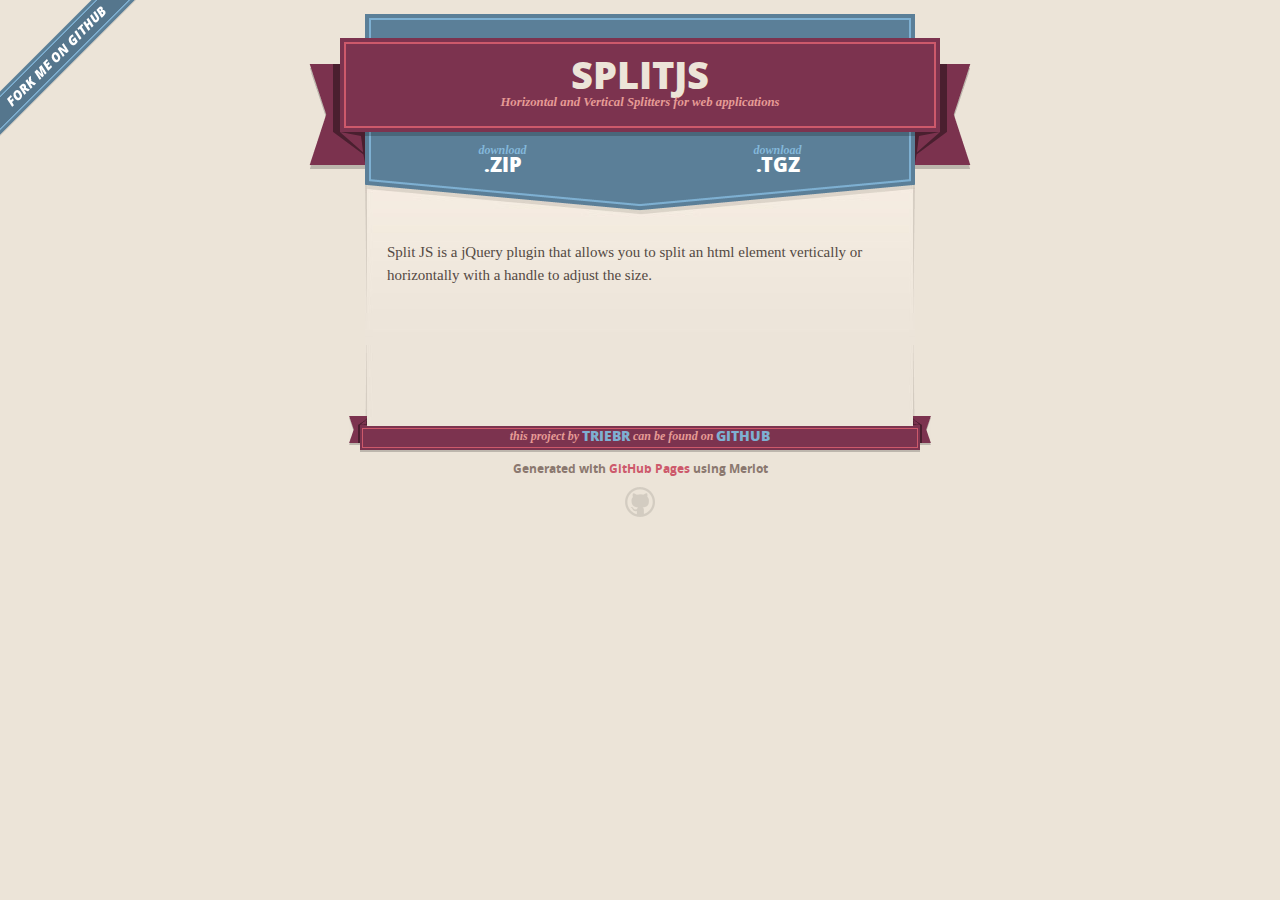
<file: index.html>
<!DOCTYPE html>
<html>
  <head>
    <meta charset='utf-8'>
    <meta http-equiv="X-UA-Compatible" content="chrome=1">
    <meta name="viewport" content="width=640">

    <link rel="stylesheet" href="stylesheets/core.css" media="screen">
    <link rel="stylesheet" href="stylesheets/mobile.css" media="handheld, only screen and (max-device-width:640px)">
    <link rel="stylesheet" href="stylesheets/pygment_trac.css">

    <script type="text/javascript" src="javascripts/modernizr.js"></script>
    <script type="text/javascript" src="https://ajax.googleapis.com/ajax/libs/jquery/1.7.1/jquery.min.js"></script>
    <script type="text/javascript" src="javascripts/headsmart.min.js"></script>
    <script type="text/javascript">
      $(document).ready(function () {
        $('#main_content').headsmart()
      })
    </script>
    <title>Splitjs by TrieBr</title>
  </head>

  <body>
    <a id="forkme_banner" href="https://github.com/TrieBr/SplitJS">View on GitHub</a>
    <div class="shell">

      <header>
        <span class="ribbon-outer">
          <span class="ribbon-inner">
            <h1>Splitjs</h1>
            <h2>Horizontal and Vertical Splitters for web applications</h2>
          </span>
          <span class="left-tail"></span>
          <span class="right-tail"></span>
        </span>
      </header>

      <section id="downloads">
        <span class="inner">
          <a href="https://github.com/TrieBr/SplitJS/zipball/master" class="zip"><em>download</em> .ZIP</a><a href="https://github.com/TrieBr/SplitJS/tarball/master" class="tgz"><em>download</em> .TGZ</a>
        </span>
      </section>


      <span class="banner-fix"></span>


      <section id="main_content">
        <p>Split JS is a jQuery plugin that allows you to split an html element vertically or horizontally with a handle to adjust the size.</p>
      </section>

      <footer>
        <span class="ribbon-outer">
          <span class="ribbon-inner">
            <p>this project by <a href="https://github.com/TrieBr">TrieBr</a> can be found on <a href="https://github.com/TrieBr/SplitJS">GitHub</a></p>
          </span>
          <span class="left-tail"></span>
          <span class="right-tail"></span>
        </span>
        <p>Generated with <a href="http://pages.github.com">GitHub Pages</a> using Merlot</p>
        <span class="octocat"></span>
      </footer>

    </div>

    
  </body>
</html>
</file>
<file: stylesheets/core.css>
@import url("screen.css");
@import url("non-screen.css") handheld;
@import url("non-screen.css") only screen and (max-device-width:640px);
</file>
<file: stylesheets/mobile.css>
/* Generated by Font Squirrel (http://www.fontsquirrel.com) on February 9, 2012 */


@font-face {
  font-family: 'Open Sans';
  src: url('../fonts/opensans-regular-webfont.eot');
  src: url('../fonts/opensans-regular-webfont.eot?#iefix') format('embedded-opentype'),
       url('../fonts/opensans-regular-webfont.woff') format('woff'),
       url('../fonts/opensans-regular-webfont.ttf') format('truetype'),
       url('../fonts/opensans-regular-webfont.svg#OpenSansRegular') format('svg');
  font-weight: normal;
  font-style: normal;
}

@font-face {
  font-family: 'Open Sans';
  src: url('../fonts/opensans-italic-webfont.eot');
  src: url('../fonts/opensans-italic-webfont.eot?#iefix') format('embedded-opentype'),
       url('../fonts/opensans-italic-webfont.woff') format('woff'),
       url('../fonts/opensans-italic-webfont.ttf') format('truetype'),
       url('../fonts/opensans-italic-webfont.svg#OpenSansItalic') format('svg');
  font-weight: normal;
  font-style: italic;
}

@font-face {
  font-family: 'Open Sans';
  src: url('../fonts/opensans-bold-webfont.eot');
  src: url('../fonts/opensans-bold-webfont.eot?#iefix') format('embedded-opentype'),
       url('../fonts/opensans-bold-webfont.woff') format('woff'),
       url('../fonts/opensans-bold-webfont.ttf') format('truetype'),
       url('../fonts/opensans-bold-webfont.svg#OpenSansBold') format('svg');
  font-weight: bold;
  font-style: normal;
}

@font-face {
  font-family: 'Open Sans';
  src: url('../fonts/opensans-bolditalic-webfont.eot');
  src: url('../fonts/opensans-bolditalic-webfont.eot?#iefix') format('embedded-opentype'),
       url('../fonts/opensans-bolditalic-webfont.woff') format('woff'),
       url('../fonts/opensans-bolditalic-webfont.ttf') format('truetype'),
       url('../fonts/opensans-bolditalic-webfont.svg#OpenSansBoldItalic') format('svg');
  font-weight: bold;
  font-style: italic;
}

@font-face {
  font-family: 'Open Sans';
  src: url('../fonts/opensans-extrabold-webfont.eot');
  src: url('../fonts/opensans-extrabold-webfont.eot?#iefix') format('embedded-opentype'),
       url('../fonts/opensans-extrabold-webfont.woff') format('woff'),
       url('../fonts/opensans-extrabold-webfont.ttf') format('truetype'),
       url('../fonts/opensans-extrabold-webfont.svg#OpenSansExtrabold') format('svg');
  font-weight: bolder;
  font-style: normal;
}


/* http://meyerweb.com/eric/tools/css/reset/ 
   v2.0 | 20110126
   License: none (public domain)
*/

html, body, div, span, applet, object, iframe,
h1, h2, h3, h4, h5, h6, p, blockquote, pre,
a, abbr, acronym, address, big, cite, code,
del, dfn, em, img, ins, kbd, q, s, samp,
small, strike, strong, sub, sup, tt, var,
b, u, i, center,
dl, dt, dd, ol, ul, li,
fieldset, form, label, legend,
table, caption, tbody, tfoot, thead, tr, th, td,
article, aside, canvas, details, embed, 
figure, figcaption, footer, header, hgroup, 
menu, nav, output, ruby, section, summary,
time, mark, audio, video {
  margin: 0;
  padding: 0;
  border: 0;
  font-size: 100%;
  font: inherit;
  vertical-align: baseline;
}
/* HTML5 display-role reset for older browsers */
article, aside, details, figcaption, figure, 
footer, header, hgroup, menu, nav, section {
  display: block;
}
body {
  line-height: 1;
}
ol, ul {
  list-style: none;
}
blockquote, q {
  quotes: none;
}
blockquote:before, blockquote:after,
q:before, q:after {
  content: '';
  content: none;
}
table {
  border-collapse: collapse;
  border-spacing: 0;
}

header, footer, section {
  display: block;
  position: relative;
}

/* STYLES */

div.shell {
  display: block;
  width: 640px;
  margin: 0 auto;
}

a#forkme_banner {
  display: none;
}

/* header */

header {
  position: relative;
  z-index: 2;
  margin: 0;
  max-width: 640px;
  top: 51px;
}

header span.ribbon-inner {
  position: relative;
  display: block;
  background-color: #cd596b;
  border: 8px solid #7c334f;
  padding: 6px;
  z-index: 1;
}

header span.left-tail, header span.right-tail {
  position: relative;
  display: block;
  width: 19px;
  height: 10px;
  background: transparent url(../images/ribbon-tail-sprite-2x.png) 0 0 no-repeat;
  position: absolute;
  bottom: -10px;
  z-index: 0;
}

header span.left-tail {
  background-position: 0 0;
  left: 0;
}

header span.right-tail {
  background-position: -19px 0;
  right: 0;
}

header h1 {
  background-color: #7c334f;
  font-size: 2em;
  font-weight: bolder;
  font-style: normal;
  text-transform: uppercase;
  color: #ece4d8;
  text-align: center;
  line-height:1;  
  padding: 14px 20px 0;
}

header h2 {
  background-color: #7c334f;
  font: bold italic .85em/1.5 Georgia, Times, “Times New Roman”, serif;
  color: #e69b95;
  padding-bottom: 14px;
  margin-top: -3px;
  text-align: center;
}

section#downloads {
  position: relative;
  display: block;
  height: 171px;
  width: 602px;
  padding-bottom: 150px;
  margin: 51px auto -250px;
  z-index: 1;
  background: transparent url(../images/shield.png) center 0 no-repeat;
}

section#downloads a {
  display: none;
}

span.banner-fix {
  background: transparent url(../images/shield-fallback.png) center top no-repeat;
  display: block;
  height: 31px;
  position: absolute;
  width: 640px;
  top: 20px;

}

section#main_content {
  z-index: 2;
  padding: 20px 40px 0;
  min-height:185px;
}

/* footer */

footer {
  background: none;
  padding-top: 104px;
  margin: -94px auto 40px;
  max-width:640px;
  text-align: center;
}

footer span.ribbon-outer {
  display: block;
  position: relative;
  border-bottom: 2px solid #bdb6ad;
}

footer span.ribbon-inner {
  position: relative;
  display: block;
  background-color: #cd596b;
  border: 8px solid #7c334f;
  padding: 6px;
  z-index: 1;
}

footer p {
  font-family: 'Open Sans', sans-serif;
  font-weight: bold;
  font-size: .6em;
  color: #8b786f;
}

footer a {
  color: #cd596b;
}

footer span.ribbon-inner p {
  background-color: #7c334f;
  margin: 0;
  color: #e69b95;
  font: bold italic 22px/1 Georgia, Times, “Times New Roman”, serif;
  height: auto;
  line-height: 1.1;
  padding: 20px 0px 10px;
}

footer span.ribbon-inner a {
  display: block;
  position: relative;
  bottom: 0;
  color: #7eb0d2;
  font-family: 'Open Sans', sans-serif;
  text-transform: uppercase;
  font-style: normal;
  font-weight: bolder;
  font-size: 38px;
  padding-bottom: 10px;
}

footer span.ribbon-inner a:hover {
  color: #7eb0d2;
}

footer span.left-tail, footer span.right-tail {
  position: relative;
  display: block;
  width: 23px;
  height: 126px;
  background: transparent url(../images/small-ribbon-tail-sprite-2x.png) 0 0 no-repeat;
  position: absolute;
  top: -126px;
  z-index: 0;
}

footer span.left-tail {
  background-position: 0 0;
  left: 0;
}

footer span.right-tail {
  background-position: -23px 0;
  right: 0;
}

footer span.octocat {
  background: transparent url(../images/octocat-2x.png) 0 0 no-repeat;
  display: block;
  width: 60px;
  height: 60px;
  margin: 20px auto 0;}

/* content */

body {
  background: #ece4d8;
  font: normal normal 30px/1.5 Georgia, Palatino,” Palatino Linotype”, Times, “Times New Roman”, serif;
  color: #544943;
  -webkit-font-smoothing: antialiased;
}

a, a:hover {
  color: #417090;
}

a {
  text-decoration: none;
}

a:hover {
  text-decoration: underline;
}

h1,h2,h3,h4,h5,h6 {
  font-family: 'Open Sans', sans-serif;
  font-weight: bold;
}

p {
  margin: .7em 0 0;
}

strong {
  font-weight: bold;
}

em {
  font-style: italic;
}

ol {
  margin: .7em 0;
  list-style-type: decimal;
  padding-left: 1.35em;
}

ul {
  margin: .7em 0;
  padding-left: 1.35em;
}

ul li {
  padding-left: 20px;
  background: transparent url(../images/chevron-2x.png) left 15px no-repeat;
}

blockquote {
  font-family: 'Open Sans', sans-serif;
  margin: 20px 0;
  color: #8b786f;
  padding-left: 1.35em;
  background: transparent url('../images/blockquote-gfx-2x.png') 0 8px no-repeat;
}

img {
  -webkit-box-shadow: 0px 4px 0px #bdb6ad;
  -moz-box-shadow: 0px 4px 0px #bdb6ad;
  box-shadow: 0px 4px 0px #bdb6ad;
  border: 4px solid #fff6e9;
  max-width: 556px;
}

hr {
  border: none;
  outline: none;
  height: 42px;
  background: transparent url('../images/hr-2x.jpg') center center repeat-x;
  margin: 0 0 20px;
}

code {
  background: #fff6e9;
  font: normal normal .9em/1.7 "Lucida Sans Typewriter", "Lucida Console", Monaco, "Bitstream Vera Sans Mono", monospace;
  padding: 0 5px 1px;
}

pre {
  margin: 10px 0 20px;
  padding: .7em;
  background: #fff6e9;
  border-bottom: 4px solid #bdb6ad;
  font: normal normal .9em/1.7 "Lucida Sans Typewriter", "Lucida Console", Monaco, "Bitstream Vera Sans Mono", monospace;
  overflow: auto;
}

table {
  background: #fff6e9;
  display: table;
  width: 100%;
  border-collapse: separate;
  border-bottom: 4px solid #bdb6ad;
  margin: 10px 0;
}

tr {
  display: table-row;
}

th {
  display: table-cell;
  padding: 2px 10px;
  border: solid #ece4d8;
  border-width: 0 4px 4px 0;
  color: #cd596b;
  font-family: 'Open Sans', sans-serif;
  font-weight: bold;
  font-size: .85em;
}

td {
  display: table-cell;
  padding: 0 .7em;
  border: solid #ece4d8;
  border-width: 0 4px 4px 0;
}

td:last-child, th:last-child {
  border-right: none;
}

tr:last-child td {
  border-bottom: none;
}

dl {
  margin: .7em 0 20px;
}

dt {
  font-family: 'Open Sans', sans-serif;
  font-weight: bold;
}

dd {
  padding-left: 1.35em;
}

dd p:first-child {
  margin-top: 0;
}

/* Content based headers */

#main_content > .header-level-1:first-child,
#main_content > .header-level-2:first-child,
#main_content > .header-level-3:first-child,
#main_content > .header-level-4:first-child,
#main_content > .header-level-5:first-child,
#main_content > .header-level-6:first-child {
  margin-top: 0;
}

.header-level-1 {
  font-size: 1.85em;
  border-bottom: .2em double #d3ccc1;
  color: #7c334f;
  text-align: center;
  font-style: italic;
  margin: 1.1em 0 .38em;
  line-height: 1.2;
  padding-bottom: 10px
}

.header-level-2 {
  font-size: 1.58em;
  color: #7c334f;
  margin: .95em 0 .5em;
  border-bottom: .1em solid #D3CCC1;
  line-height: 1.2;
  padding-bottom: 10px
}

.header-level-3 {
  margin: 20px 0 10px;
  font-size: 1.45em;
}

.header-level-4 {
  margin: .6em 0;
  font-size: 1.2em;
  color: #cd596b;
}

.header-level-5 {
  margin: .7em 0;
  font-size: 1em;
  color: #8b786f;
}

.header-level-6 {
  margin: .8em 0;
  font-size: .85em;
  font-style: italic;
}
</file>
<file: stylesheets/pygment_trac.css>
.highlight  { background: #ffffff; }
.highlight .c { color: #999988; font-style: italic } /* Comment */
.highlight .err { color: #a61717; background-color: #e3d2d2 } /* Error */
.highlight .k { font-weight: bold } /* Keyword */
.highlight .o { font-weight: bold } /* Operator */
.highlight .cm { color: #999988; font-style: italic } /* Comment.Multiline */
.highlight .cp { color: #999999; font-weight: bold } /* Comment.Preproc */
.highlight .c1 { color: #999988; font-style: italic } /* Comment.Single */
.highlight .cs { color: #999999; font-weight: bold; font-style: italic } /* Comment.Special */
.highlight .gd { color: #000000; background-color: #ffdddd } /* Generic.Deleted */
.highlight .gd .x { color: #000000; background-color: #ffaaaa } /* Generic.Deleted.Specific */
.highlight .ge { font-style: italic } /* Generic.Emph */
.highlight .gr { color: #aa0000 } /* Generic.Error */
.highlight .gh { color: #999999 } /* Generic.Heading */
.highlight .gi { color: #000000; background-color: #ddffdd } /* Generic.Inserted */
.highlight .gi .x { color: #000000; background-color: #aaffaa } /* Generic.Inserted.Specific */
.highlight .go { color: #888888 } /* Generic.Output */
.highlight .gp { color: #555555 } /* Generic.Prompt */
.highlight .gs { font-weight: bold } /* Generic.Strong */
.highlight .gu { color: #800080; font-weight: bold; } /* Generic.Subheading */
.highlight .gt { color: #aa0000 } /* Generic.Traceback */
.highlight .kc { font-weight: bold } /* Keyword.Constant */
.highlight .kd { font-weight: bold } /* Keyword.Declaration */
.highlight .kn { font-weight: bold } /* Keyword.Namespace */
.highlight .kp { font-weight: bold } /* Keyword.Pseudo */
.highlight .kr { font-weight: bold } /* Keyword.Reserved */
.highlight .kt { color: #445588; font-weight: bold } /* Keyword.Type */
.highlight .m { color: #009999 } /* Literal.Number */
.highlight .s { color: #d14 } /* Literal.String */
.highlight .na { color: #008080 } /* Name.Attribute */
.highlight .nb { color: #0086B3 } /* Name.Builtin */
.highlight .nc { color: #445588; font-weight: bold } /* Name.Class */
.highlight .no { color: #008080 } /* Name.Constant */
.highlight .ni { color: #800080 } /* Name.Entity */
.highlight .ne { color: #990000; font-weight: bold } /* Name.Exception */
.highlight .nf { color: #990000; font-weight: bold } /* Name.Function */
.highlight .nn { color: #555555 } /* Name.Namespace */
.highlight .nt { color: #000080 } /* Name.Tag */
.highlight .nv { color: #008080 } /* Name.Variable */
.highlight .ow { font-weight: bold } /* Operator.Word */
.highlight .w { color: #bbbbbb } /* Text.Whitespace */
.highlight .mf { color: #009999 } /* Literal.Number.Float */
.highlight .mh { color: #009999 } /* Literal.Number.Hex */
.highlight .mi { color: #009999 } /* Literal.Number.Integer */
.highlight .mo { color: #009999 } /* Literal.Number.Oct */
.highlight .sb { color: #d14 } /* Literal.String.Backtick */
.highlight .sc { color: #d14 } /* Literal.String.Char */
.highlight .sd { color: #d14 } /* Literal.String.Doc */
.highlight .s2 { color: #d14 } /* Literal.String.Double */
.highlight .se { color: #d14 } /* Literal.String.Escape */
.highlight .sh { color: #d14 } /* Literal.String.Heredoc */
.highlight .si { color: #d14 } /* Literal.String.Interpol */
.highlight .sx { color: #d14 } /* Literal.String.Other */
.highlight .sr { color: #009926 } /* Literal.String.Regex */
.highlight .s1 { color: #d14 } /* Literal.String.Single */
.highlight .ss { color: #990073 } /* Literal.String.Symbol */
.highlight .bp { color: #999999 } /* Name.Builtin.Pseudo */
.highlight .vc { color: #008080 } /* Name.Variable.Class */
.highlight .vg { color: #008080 } /* Name.Variable.Global */
.highlight .vi { color: #008080 } /* Name.Variable.Instance */
.highlight .il { color: #009999 } /* Literal.Number.Integer.Long */

.type-csharp .highlight .k { color: #0000FF }
.type-csharp .highlight .kt { color: #0000FF }
.type-csharp .highlight .nf { color: #000000; font-weight: normal }
.type-csharp .highlight .nc { color: #2B91AF }
.type-csharp .highlight .nn { color: #000000 }
.type-csharp .highlight .s { color: #A31515 }
.type-csharp .highlight .sc { color: #A31515 }
</file>
